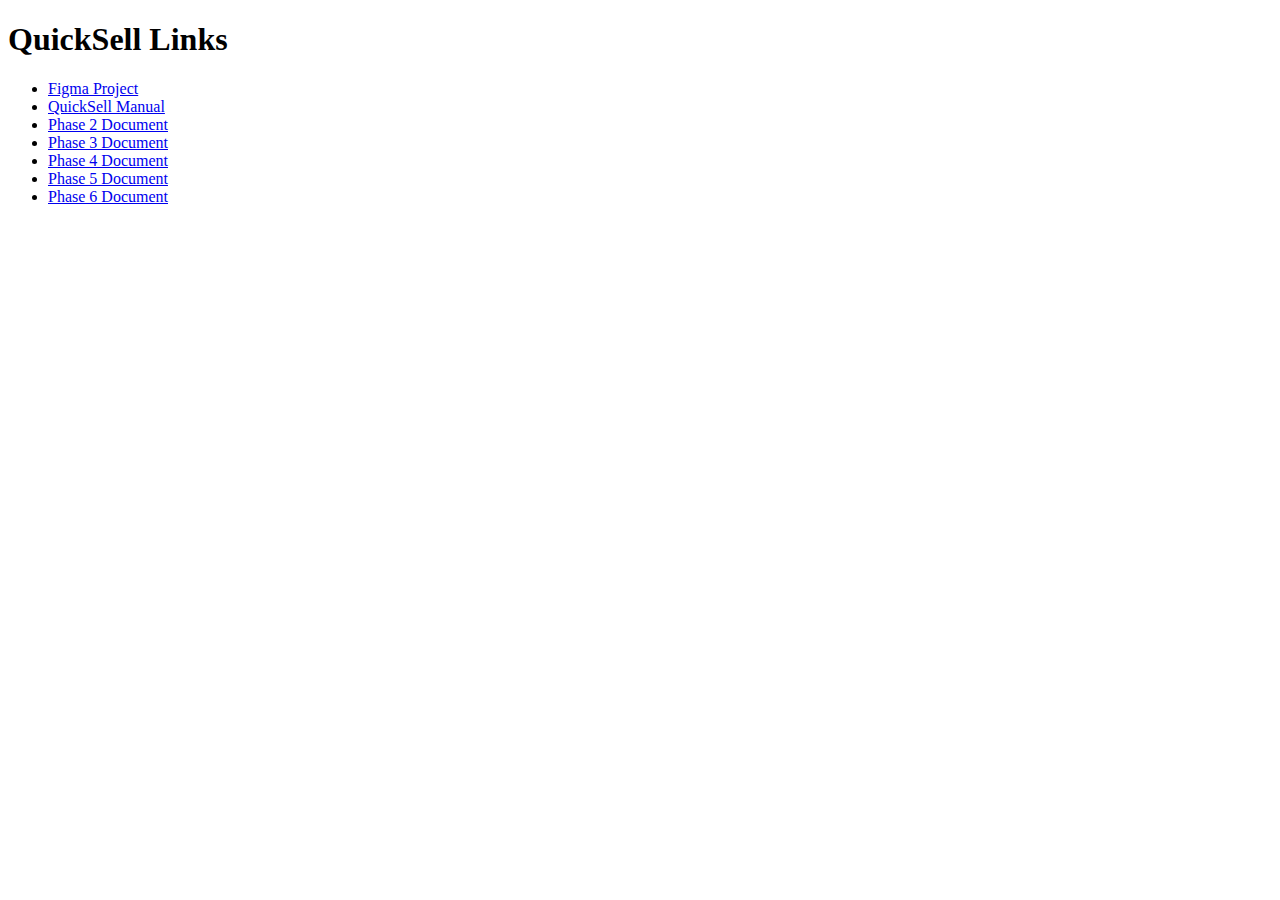
<file: quicksell.html>
<!DOCTYPE html>
<html lang="en">
<head>
  <meta charset="UTF-8">
  <meta name="viewport" content="width=device-width, initial-scale=1.0">
  <title>Quicksell Links</title>
  <link rel="icon" href="/assets/favicon.png" type="image/png">
</head>
<body>
  <h1>QuickSell Links</h1>

  <ul>
    <li>
      <a href="https://www.figma.com/design/Z4p6tQuNGfJAe3NUtWculk/QuickSell?node-id=67-8&t=SHbKm3I5omE1kNP6-1">Figma Project</a>
    </li>
    <li>
      <a href="/documents/QuickSell Manual.pdf">QuickSell Manual</a>
    </li>
    <li>
      <a href="/documents/CSPE3 Final — Phase 2.pdf">Phase 2 Document</a>
    </li>
    <li>
      <a href="/documents/CSPE3 Final — Phase 3.pdf">Phase 3 Document</a>
    </li>
    <li>
      <a href="/documents/CSPE3 Final — Phase 4.pdf">Phase 4 Document</a>
    </li>
    <li>
      <a href="/documents/CSPE3 Final — Phase 5.pdf">Phase 5 Document</a>
    </li>
    <li>
      <a href="/documents/CSPE3 Final — Phase 6.pdf">Phase 6 Document</a>
    </li>
    
  </ul>
</body>
</html>
</file>
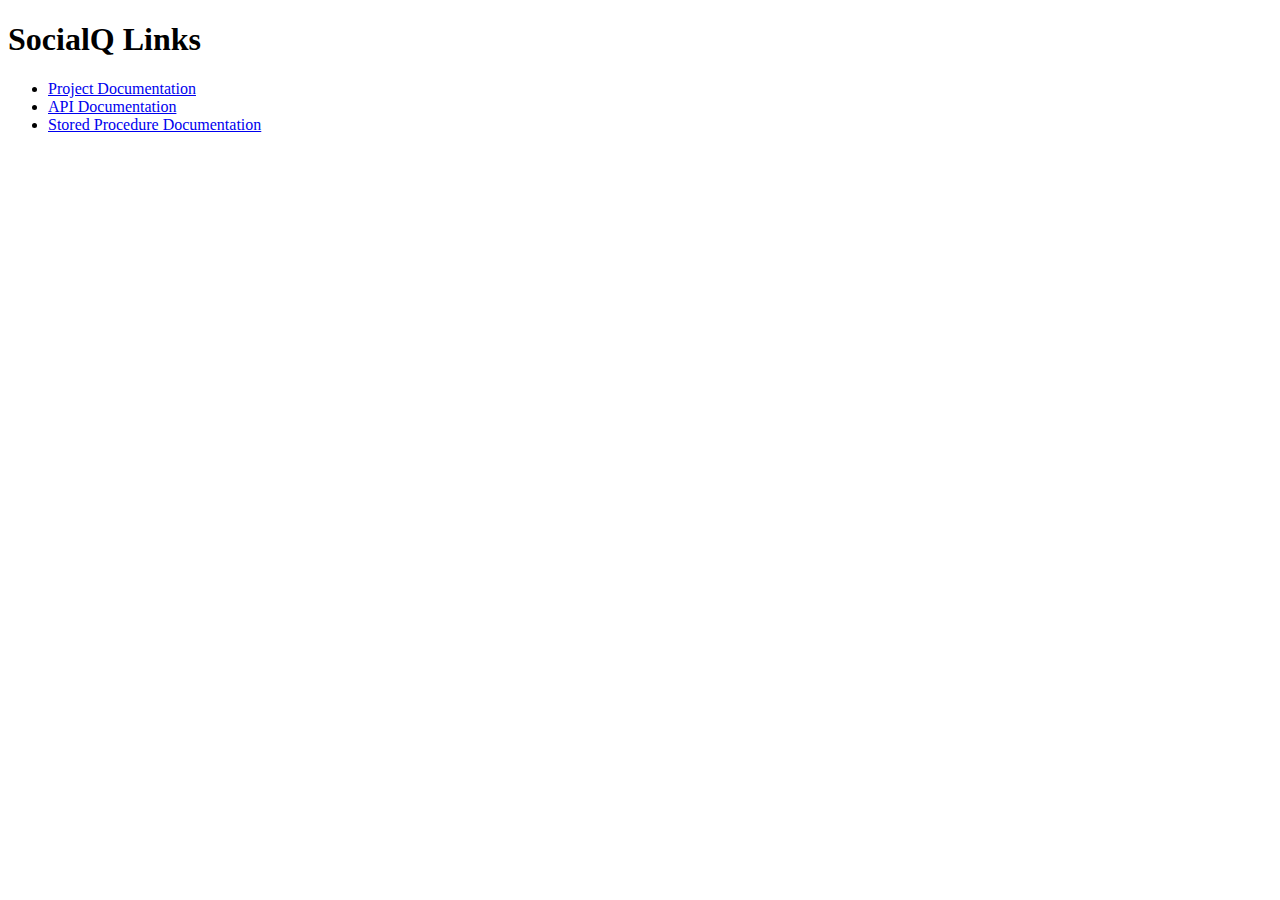
<file: socialq.html>
<!DOCTYPE html>
<html lang="en">
<head>
  <meta charset="UTF-8">
  <meta name="viewport" content="width=device-width, initial-scale=1.0">
  <title>Quicksell Links</title>
  <link rel="icon" href="/assets/favicon.png" type="image/png">
</head>
<body>
  <h1>SocialQ Links</h1>

  <ul>
    <li>
      <a href="documents/SocialQ 2 PD.pdf">Project Documentation</a>
    </li>
    <li>
      <a href="/documents/SocialQ 2 API.pdf">API Documentation</a>
    </li>
    <li>
      <a href="/documents/SocialQ 2 SPD.pdf">Stored Procedure Documentation</a>
    </li>
    
  </ul>
</body>
</html>
</file>
